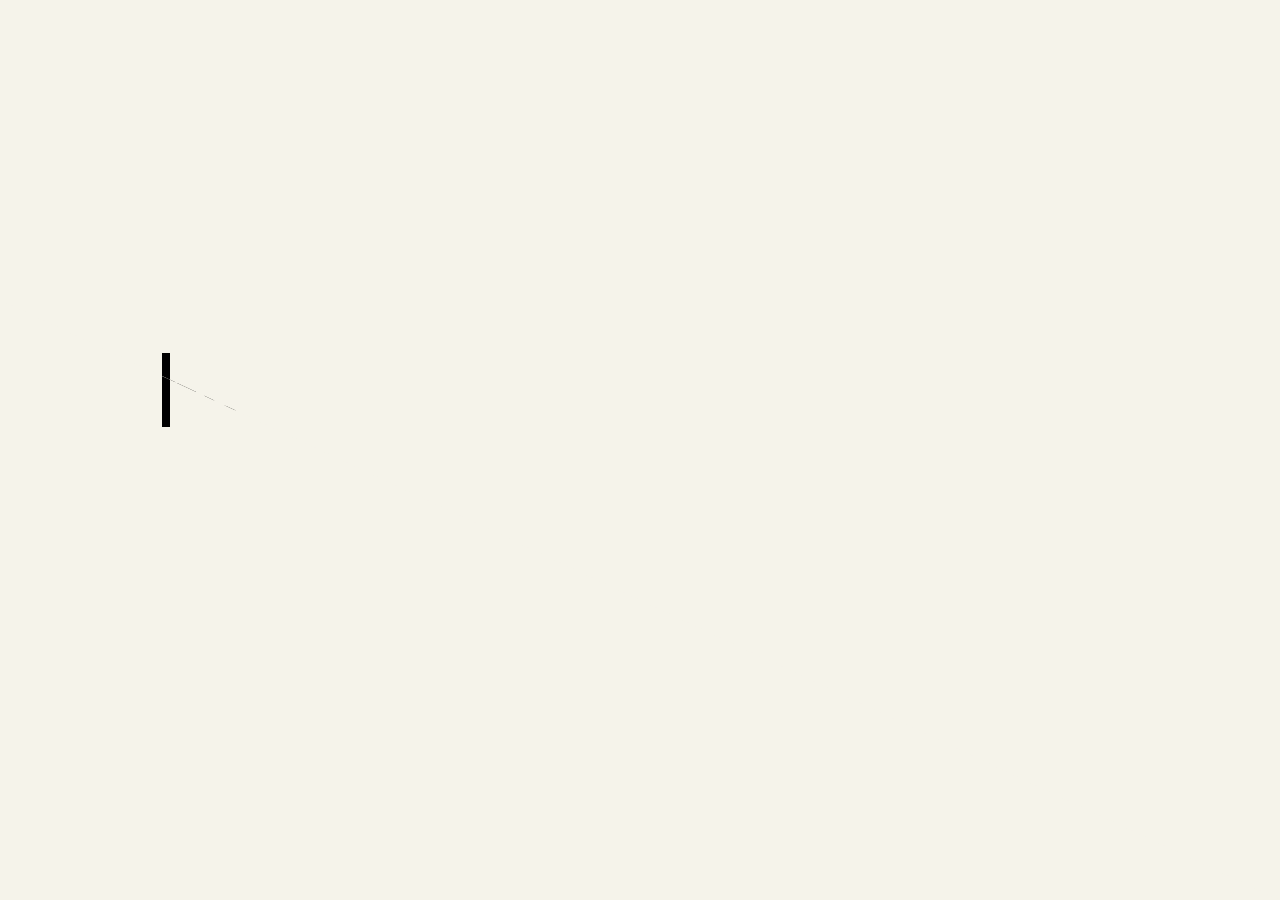
<file: index.html>
<!doctype html>
<html lang="en">
<head>
	<meta charset="UTF-8">
	<title>Home Page</title>
	<meta name="viewport" content="width=device-width, initial-scale=1.0">
	<link rel="stylesheet" href="home.css">
	<link rel="stylesheet" href="https://use.fontawesome.com/releases/v5.5.0/css/all.css">
	<script src="https://ajax.googleapis.com/ajax/libs/jquery/3.5.1/jquery.min.js"></script>
	<script src="home.js"></script>
</head>
<body>
	<div class="too-small">
		<h1>Oops!</h1>
		<h3>Your screen size is too small</h3>
		<p class="small-screen-subtitle">Please view this website on a larger screen</p>
	</div>
	
	<header>
		<div class="triangle left">
			<div class="titlescr">
				<h1 class="titlehead">Hello, my name is Ahren.</h1>
			</div>
			<p class="subtitle">Welcome to my website</p>
		</div>
		<div class="triangle right">
			<div class="titlescr">
				<h1 class="titlehead">Hello, my name is Ahren.</h1>
			</div>
			<p class="subtitle">Welcome to my website</p>
		</div>
	</header>
	<button><i class="fas fa-bars"></i></button>
	<nav>
		<ul>
			<li><a href="#section1">Welcome</a></li>
			<li><a href="#section2">About</a></li>
			<li><a href="#section3">Learn More</a></li>
		</ul>
		<div class="nav-close"><i class="fas fa-times"></i></div>
	</nav>
	<content>
		<section class="section1">
			<h1>Welcome</h1>
			<div class="parallax">
				<div class="parallax_layer parallax_layer_0">
					<img src="Images/layer_0.png">
				</div>
				<div class="parallax_layer parallax_layer_1">
					<img src="Images/layer_1.png">
				</div>
				<div class="parallax_layer parallax_layer_2">
					<img src="Images/layer_2.png">
				</div>
				<div class="parallax_layer parallax_layer_3">
					<img src="Images/layer_3.png">
				</div>
				<div class="parallax_layer parallax_layer_4">
					<img src="Images/layer_4.png">
				</div>
				<div class="parallax_layer parallax_layer_5">
					<img src="Images/layer_5.png">
				</div>
				<div class="parallax_layer parallax_layer_6" id="section1">
					<img src="Images/layer_6.png">
				</div>
				<div class="parallax_cover">
					<section class="section2" id="section2">
						<div class="content_about">
							<div class="accordion">
								<div class="about_sections">
								  <input type="radio" name="accordion" id="description1" class="accordion_input">
								  <label for="description1" class="accordion_label">About Me</label>
								  <div class="accordion_content">
									<p>
										I have learned basic knowledge and possess some experience in creating and securing computer programs. My participation in numerous activities, projects, and competitions has made me realize that my field of passion is a never-ending learning journey. Therefore, I would be delighted to make the most out of every opportunity and challenge that can further expand my educational and (in extension) my professional career growth.
										<br><br>
										Full profile can be seen on <a href="https://www.linkedin.com/in/ahren-js/" target="_blank" rel="noopener noreferrer">LinkedIn</a>
									</p>
								  </div>
								</div>
								<div class="about_sections">
								  <input type="radio" name="accordion" id="description2" class="accordion_input">
								  <label for="description2" class="accordion_label">Achievements & Awards</label>
								  <div class="accordion_content">
									<p>Notable Achievements</p>
										<ul>
											<li>K-12 Code Olympiad Finalist (National computer science competition)</li>
											<li>School representative for mathematics in National Science Competition (KSN Matematika)</li>
											<li>Joined LSM (National mathematics competition) for 2 years in a row</li>
											<li>Kumon Completer & Advanced Student Forum (ASF)</li>
										</ul>
									<p>Awards and Certifications</p>
										<ul>
											<li>Google Professional Project Management Certification by Google Career</li>
											<li>Google IT Support Certification by Google Career</li>
										</ul>
								  </div>
								</div>
								<div class="about_sections">
								  <input type="radio" name="accordion" id="description3" class="accordion_input">
								  <label for="description3" class="accordion_label">Activities & Projects</label>
								  <div class="accordion_content">
									<p>Extracurricular / Cocurricular Activities</p>
										<ul>
											<li>Licensed Insurance Agent by Allianz Life Indonesia</li>
											<li>Member of AIESEC Future Leaders by AIESEC</li>
											<li>Python Coding for 1 year (managed to join K-12 Code Olympiad as finalist)</li>
											<li>Joined Actuarial Science Day as a school representative (team-based event)</li>
											<li>Contributed as an Event Coordinator and musician for a schoolwide musical performance event</li>
										</ul>
									<p>Personal Projects</p>
										<ul>
											<li>Created a Machine Learning Model (Artificial Neural Network) to detect Botnet in IoT devices</li>
											<li>Created a security test website for Penetration Testing using Laravel and MySQL</li>
											<li>Successfully hosted a Personal Website (made from scratch)</li>
										</ul>
								  </div>
								</div>
							</div>
							<div class="or_alternative">
								<p>
									alternatively,
								</p>
								<a class="cv_link" href="https://drive.google.com/file/d/15l7LfWnti37PBPFgAV8Dq5PomTibacE2/view?usp=drive_link" target="_blank" rel="noopener noreferrer">View Curriculum Vitae (CV)</a>
							</div>
						</div>
						<div class="img_container">
							<figure>
								<img src="Images/Code_Olympiad_Certificate.jpg" alt="Code Olympiad Certificate">
								<img src="Images/Google_IT_Support_Certificate.jpg" alt="Google IT Support Certificate">
								<img src="Images/Google_Project_Management.jpg" alt="Google Project Management Certificate">
								<img src="Images/HackerRank_CSS.jpg" alt="HackerRank CSS Certificate">
								<img src="Images/Kumon_Completion_Certificate.jpg" alt="Kumon Completion Certificate">
								<img src="Images/AAJI_E-License_Certificate.jpg" alt="Insurace Agent License Certificate">
								<img src="Images/Intercultural_Business_Communication_Certificate.jpg" alt="Intercultural Business Communication Certificate">
								<img src="Images/HackerRank_Problem-Solving.jpg" alt="HackerRank Problem Solving Certificate">
								<img src="Images/Udemy_Python_OOP.jpg" alt="Udemy Python OOP Certificate">
							</figure>
							<div class="certificate_link">
								or <a class="view_certificate" href="https://drive.google.com/drive/folders/1P_flyP-Z3jEX5bz5ZloUi5Izw8jL36W3?usp=sharing" target="_blank" rel="noopener noreferrer">View all certificates here</a>
							</div>
						</div>
					</section>
					<section class="section3" id="section3">
						<div class="learn-more">
							(Work In Progress)
						</div>
						<div class="extra-about">
							In midnight screens<br>
							My computer rings<br>
							Through endless pings and constant streams<br>
							I eat, I sleep, and I solve things<br>
						</div>
					</section>
				</div>
			</div>
		</section>
	</content>
</body>
</html>
</file>
<file: home.css>
:root {
	--bg-color: hsl(49 37% 94%);
	--typewriterSpeed: 4s;
	--typewriterCharacters: 24;
	--dark-blue: rgb(9, 32, 63);
	--shadow: rgba(0,0,0,0.4);
	--dark-purple: rgb(29, 15, 23);
	--light-purple: rgb(45, 17, 43);
	--lighter-gold: rgb(255, 187, 0);
	--light-gold: rgb(224, 178, 92);
	--gradient-duration: 10s;
	--sky-color: rgb(237, 194, 168);
	--section-color: rgb(237, 224, 213);
	--slide-speed: 40s;
}

*,
*::before,
*::after {
  box-sizing: border-box;
}

body {
	margin: 0;
	min-height: 100vh;
	font-size: clamp(0.8rem, 5vw, 4rem);
	font-family: "Source Sans Pro", sans-serif;
	background-color: white;
	scroll-behavior: smooth;
}

header {
	position: fixed;
	display: flex;
	width: 100%;
	height: 100%;
	justify-content: center;
	align-items: center;
	flex-direction: column;
	top: 0;
	left: 0;
	z-index: 1;
	animation: goBack 1s ease-in-out calc(var(--typewriterSpeed) + 7s) forwards;
}

@keyframes goBack {
	to {
		z-index: -1;
	}
}

.titlescr {
	margin-left: auto;
	margin-right: auto;
	display: block;
	justify-content: center;
	align-items: center;
}
	
.titlehead {
	z-index: 10;
	position: relative;
	letter-spacing: 1pt;
	font-size: 1em;
	color: black;
	font-family: "Source Code Pro", monospace;
}

.titlehead:hover, 
.subtitle:hover {
	cursor: default;
}

.subtitle {
	font-size: 0.6em;
	font-weight: 400;
	opacity: 0;
	transform: translateY(100%);
	animation: fadeUp 2s ease-in-out calc(var(--typewriterSpeed) + 2s) forwards;
}

@keyframes fadeUp {
	to {
		opacity: 1;
		transform: translateY(0);
	}
}

.titlehead::before,
.titlehead::after {
	content: "";
	position: absolute;
	inset: 0;
}

.titlehead::before {
	background: var(--bg-color);
	animation: typewriter var(--typewriterSpeed) steps(var(--typewriterCharacters)) 1s forwards;
}

.titlehead::after {
	width: 0.125em;
	background: black;
	animation: blink 0.75s steps(var(--typewriterCharacters)) infinite, 
	typewriter var(--typewriterSpeed) steps(var(--typewriterCharacters)) 1s forwards;
}

@keyframes typewriter {
	to {
		left: 100%;
	}
}

@keyframes blink {
	to {
		opacity: 0;
	}
}
	
.triangle {
	background: var(--bg-color);
	position: absolute;
	width: 100%;
	height: 100%;
	top: 0;
	left: 0;
	display: flex;
	justify-content: center;
	align-items: center;
	flex-direction: column;
}

.left {
	clip-path: polygon(0 0, 0 100%, 150% 100%);
}

.right {
	clip-path: polygon(-50% 0, 100% 0, 100% 100%);
}

.left {
	animation: openLeft 2s ease-in-out calc(var(--typewriterSpeed) + 5s) forwards;
}

.right {
	animation: openRight 2s ease-in-out calc(var(--typewriterSpeed) + 5s) forwards;
}

@keyframes openLeft {
	to {
		clip-path: polygon(0 0, 0 100%, 0 100%);
	}
}

@keyframes openRight {
	to {
		clip-path: polygon(100% 0, 100% 0, 100% 100%);
	}
}

.too-small {
	display: none;
}

.section1 {
	width: 100%;
	height: 100%;
	background-image: linear-gradient(30deg, var(--sky-color), 70%, rgb(245, 245, 245));
}

.section1 h1 {
	position: absolute;
	color: transparent;
	top: 10vh;
	bottom: auto;
	left: auto;
	right: auto;
	font-family: 'Georgia', sans-serif;
	text-shadow: 0 0 0.1em var(--lighter-gold);
	background-image: linear-gradient(to right, var(--light-gold) 35%, white 40%, var(--light-gold) 45%);
	background-position: right;
	background-size: 600%;
	-webkit-background-clip: text;
	background-clip: text;
	animation: changebg var(--gradient-duration) ease calc(var(--typewriterSpeed) + 5s) infinite, 
	glowing var(--gradient-duration) ease calc(var(--typewriterSpeed) + 5s) infinite;
}

@keyframes changebg {
	to {
		font-weight: 900;
		background-position: left;
	}
}

@keyframes glowing {
	25% {
		text-shadow: 0 0 0.1em var(--lighter-gold);;
	}
	35% {
		text-shadow: -0.1em 0 0.2em var(--lighter-gold);
	}
	45% {
		text-shadow: 0.1em 0 0.2em var(--lighter-gold);
	}
	55% {
		text-shadow: 0 0 0.1em var(--lighter-gold);
	}
}

.parallax {
	perspective: 100px;
	position: absolute;
	height: 100vh;
	top: 0;
	right: 0;
	bottom: 0;
	left: 50%;
	overflow-x: hidden;
	margin-left: -100vw;
	transform-style: preserve-3d;
}

.parallax_cover {
	background-image: linear-gradient(180deg, var(--light-purple),
	var(--dark-purple) 5%);
	position: absolute;
	top: 100%;
	left: 50vw;
	right: 0;
	right: 0;
	width: 100%;
	min-height: 100%;
	max-width: 100vw;
}

.parallax_layer {
	position: absolute;
	top: 0;
	right: 0;
	bottom: 0;
	left: 0;
}

.parallax_layer img {
	display: block;
	position: absolute;
	bottom: 0;
}

.parallax_layer_0 {
	transform: translateZ(-300px) scale(4);
}

.parallax_layer_1 {
	transform: translateZ(-250px) scale(3.5);
}

.parallax_layer_2 {
	transform: translateZ(-200px) scale(3);
}

.parallax_layer_3 {
	transform: translateZ(-150px) scale(2.5);
}

.parallax_layer_4 {
	transform: translateZ(-100px) scale(2);
}

.parallax_layer_5 {
	transform: translateZ(-50px) scale(1.5);
}

.parallax_layer_6 {
	transform: translateZ(0px);
}

content {
	display: flex;
	justify-content: center;
	align-items: center;
	flex-direction: column;
}

section {
	min-height: 100vh;
	max-width: 100vw;
	display: flex;
	justify-content: center;
	align-items: center;
	font-weight: bold;
	color: var(--section-color);
	font-size: 1em;
	letter-spacing: 2pt;
}

button {
	position: fixed;
	left: calc(2em - 2vw);
	bottom: calc(1.5em - 2vw);
	border: none;
	box-shadow: 0.2em 0.2em 0.5em 0 black;
	cursor: pointer;
	background: white;
	font-size: 1em;
	color: var(--dark-blue);
	height: 2em;
	width: 2em;
	border-radius: 50%;
	transition: 0.8s;
	opacity: 0;
	transform: translateY(50%);
	z-index: 1;
	animation: fadeIn 1s ease-in-out calc(var(--typewriterSpeed) + 6s) forwards;
}

button:hover {
	box-shadow: 0 0 0.5em 0.1em black, inset 0 0 0.25em 0.1em var(--shadow);
	transition: 0.4s;
}

@keyframes fadeIn {
	to {
		opacity: 1;
		transform: translateY(0);
	}
}

button i {
	font-family: "Font Awesome 5 Free";
	font-size: clamp(0.75em, 1em + 1vw, 1.5em);
	color: var(--dark-blue);
	top: 20%;
	left: 25%;
	position: absolute;
}


button.menu {
	width: 100%;
	height: 100%;
	bottom: 0;
	left: 0;
	border-radius: 0;
}

button.menu i {
	opacity: 0;
	left: -100%;
}

nav {
	position: fixed;
	width: 100%;
	height: 100%;
	top: 0;
	left: 0;
	display: flex;
	justify-content: center;
	align-items: center;
	display: none;
	z-index: 1;
}

nav ul {
	list-style: none;
	text-align: center;
	margin: 0;
	padding: 0;
}

nav ul li {
	font-family: 'Montserrat', sans-serif;
	font-weight: bold;
	text-transform: titlecase;
	letter-spacing: 1pt;
	padding: 0;
	margin: 2em 0;
	font-size: 1em;
	cursor: pointer;
	opacity: 0;
	transform: translateY(-50%);
	transition: 0.3s;
	animation: fadeDown 0.5s ease-in-out forwards;
	max-width: max-content;
	z-index: 2;
}

nav ul li a {
	text-decoration: none;
	color: var(--dark-blue);
}

nav ul li::before {
	content: "";
	position: absolute;
	height: 0.2em;
	width: 100%;
	background: var(--dark-blue);
	transform: scale(0, 1);
	opacity: 0.8;
	bottom: -0.3em;
	left: 0;
	right: 0;
	transition: transform 0.5s;
}

nav ul li:hover::before {
	transform: scale(1,1);
}

nav ul li:hover, 
nav ul li:focus {
	text-shadow: 0 0 0.1em var(--shadow);
}

nav ul li:nth-child(1) {
	animation-delay: 0.5s;
}
nav ul li:nth-child(2) {
	animation-delay: 0.6s;
}
nav ul li:nth-child(3) {
	animation-delay: 0.7s;
}

.nav-close {
	position: fixed;
	top: 1.5em;
	right: 2em;
	font-size: clamp(1em, 1.125em, 1.5em);
	cursor: pointer;
	opacity: 0;
	transform: translateY(-100%);
	color: var(--dark-blue);
	animation: fadeDown 1s ease-in-out forwards;
	transition: 0.4s;
}

@keyframes fadeDown {
	to {
		opacity: 1;
		transform: translateY(0);
	}
}

.nav-close:hover {
	text-shadow: 0 0 0.1em var(--shadow);
}

.nav-close:focus {
	opacity: 0.8;
}

.img_container {
	display: flex;
	justify-content: center;
	align-items: center;
	flex-direction: column;
}

figure {
	max-width: 30vw;
	max-height: 40vh;
	margin-left: 5vw;
	display: flex;
	position: relative;
	overflow: hidden;
	width: 100%;
}

figure img {
	min-width: 100%;
	max-height: 40vh;
	transform: translateX(0);
	animation: slideshow var(--slide-speed) ease-in-out calc(var(--typewriterSpeed) + 10s) infinite;
}

.view_certificate {
	font-size: 0.7em;
	font-weight: 700;
	position: relative;
	padding: 0.4em;
	text-decoration: none;
	color: var(--section-color);
	overflow: hidden;
}

.view_certificate:hover {
	color: white;
}

.view_certificate::after {	
	content:"";
	position: absolute;
	border-top: 1px solid var(--lighter-gold);
	width: 0;
	bottom: 0;
	top: 0;
	left: 0;
	transition: 0.3s ease-in-out;
}

.view_certificate:hover::after {
	width: 100%;
}

.view_certificate::before {
	content: "";
	position: absolute;
	border-bottom: 1px solid var(--lighter-gold);
	width: 0;
	bottom: 0;
	top: 0;
	right: 0;
	transition: 0.3s ease-in-out;
}

.view_certificate:hover::before {
	width: 100%;
}

@keyframes slideshow {
	0% {
		transform: translateX(0);
	}
	5% {
		transform: translateX(0);
	}
	10% {
		transform: translateX(-100%);
	}
	15% {
		transform: translateX(-100%);
	}
	20% {
		transform: translateX(-200%);
	}
	25% {
		transform: translateX(-200%);
	}
	30% {
		transform: translateX(-300%);
	}
	35% {
		transform: translateX(-300%);
	}
	40% {
		transform: translateX(-400%);
	}
	45% {
		transform: translateX(-400%);
	}
	50% {
		transform: translateX(-500%);
	}
	55% {
		transform: translateX(-500%);
	}
	60% {
		transform: translateX(-600%);
	}
	65% {
		transform: translateX(-600%);
	}
	70% {
		transform: translateX(-700%);
	}
	75% {
		transform: translateX(-700%);
	}
	80% {
		transform: translateX(-800%);
	}
	85% {
		transform: translateX(-800%);
	}
	90% {
		transform: translateX(-800%);
	}
	95% {
		transform: translateX(-800%);
	}
}

.section2 {
	font-size: 0.4em;
}

.learn-more {
	margin: 1em;
}

.extra-about {
	font-size: 0.4em;
	text-align: center;
}

.section3 {
	flex-direction: column;
}

.accordion {
	margin: 0 auto;
	max-width: 50vw;
	font-family: 'Quicksand', sans-serif;
	font-size: 1em;
}

.about_sections {
	box-shadow: 0 0 0.5em rgba(255, 255, 255, 0.2);
	border: 1px solid white;
	border-radius: 0.5em;
}

.accordion_label {
  padding: 1em 1.5em;
}

.accordion_content p {
	padding: 0 1.5em;
	margin-top: 0;
	font-size: 0.9em;
}

.accordion_content a {
	color: white;
	text-decoration: none;
	font-weight: 900;
	font-size: 1.2em;
}

.accordion_label {
	position: relative;
	display: block;
	color: white;
	cursor: pointer;
	font-weight: 700;
	background-color: transparent;
	transition: background 0.2s;
}

.accordion_label:hover {
	background-color: rgba(255, 255, 255,0.1);
}

.accordion_label::after {
	content: "";
	position: absolute;
	top: 50%;
	right: 1.5em;
	transform: translateY(-50%);
	width: 1em;
	height: 0.5em;
	background-color: white;
	clip-path: polygon(0 0, 50% 100%, 100% 0);
	background-size: contain;
	transition: transform 0.2s;
}

.accordion_content {
	line-height: 1.5;
	font-size: 0;
	transform: scaleY(0);
	transform-origin: top;
	transition: transform 1s;
}

.accordion_input {
	display: none;
}

.accordion_input:checked ~ .accordion_content {
	font-size: 0.8em;
	transform: scaleY(1);
}

.accordion_input:checked ~ .accordion_label::after {
	transform: translateY(-50%) rotate(180deg);
}

.or_alternative {
	color: var(--section-color);
	font-size: 0.7em;
	display: flex;
	justify-content: center;
	align-items: center;
	flex-direction: column;
	margin-top: 10vh;
}

.cv_link {
	text-decoration: none;
	position:relative;
	color: var(--section-color);
	font-size: 1.5em;
	border-left: 1px solid var(--lighter-gold);
	padding: 0.5em;
	overflow: hidden;
}

.cv_link:hover {
	color: white;
}

.cv_link::after {
	content:"";
	position: absolute;
	background: var(--lighter-gold);
	width: 100%;
	bottom: 0;
	top: 0;
	left: -100%;
	transition: 0.3s ease-in-out;
}

.cv_link:hover::after {
	left: calc(100% - 1px);
}

.cv_link::before {
	content: "";
	position: absolute;
	border-top: 1px solid var(--lighter-gold);
	border-bottom: 1px solid var(--lighter-gold);
	width: 100%;
	bottom: 0;
	top: 0;
	right: -100%;
	transition: 0.3s ease-in-out;
}

.cv_link:hover::before {
	right: 0;
}

/* for if screen is too small */
@media screen and (max-width: 224px), screen and (max-height: 300px) {
	header, nav, content, button {
		position: relative;
		opacity: 0;
		display: none;
	}
	.too-small {
		position: fixed;
		font-size: clamp(0.5em, 0.5em + 2vw + 2vh, 1.5em);
		z-index: 999;
		max-width: 100%;
		max-height: 100%;
		display: flex;
		justify-content: center;
		align-items: center;
		flex-direction: column;
		text-align: center;
		margin-top: 10vh;
		padding: 1em;
		overflow: auto;
	}
}

/* parallax scroll & navigation button media queries */
@media screen and (max-width: 1200px) and (max-height: 600px) {
	.parallax img {
		max-width: 100%;
	}
	button {
		left: 1em;
		bottom: calc(1em - 0.5vw);
		height: 1.5em;
		width: 1.5em;
	}
	button i {
		font-size: clamp(0.5em, 0.75em + 0.75vw, 1.25em);
	}
	nav ul li {
		margin: 1em 0;
		font-size: clamp(1em, 1em + 1vw, 1.5em);
	}
	.nav-close {
		top: calc(1em - 0.5vw);
		right: 1em;
	}
	/* for landscape mode */
}

@media screen and (max-width: 600px) {
	.parallax img {
		left: 0;
		margin-left: -280vw;
	}
	.section1 h1 {
		font-size: 250%;
		font-weight: 900;
		top: calc(20vh - 5vw);
	}
	nav ul li {
		margin: 3em 0;
		font-size: clamp(1.25em, 1.25em + 1.5vw, 2em);
	}
	button {
		left: 1.5em;
		bottom: 1.5em;
	}
	.nav-close {
		right: 1.5em;
		top: 1.5em;
	}
	.accordion {
		max-width: 80vw;
		font-size: 2em;
	}
	.accordion_content p {
		padding: 1em 1.5em;
	}
	.accordion_content ul {
		margin-bottom: 1.5em;
		margin-top: 0;
	}
	.or_alternative {
		font-size: 1.25em;
		margin-top: 2vh;
	}
	.section2 {
		flex-direction: column;
	}
	figure {
		display: none;
	}
	.certificate_link {
		font-size: 2.25em;
		margin-top: 5vh;
	}
	/* for portrait mode */
}

/* for ipad */
@media screen and (min-width: 1000px) and (max-width: 1400px) and (max-height: 1030px) {
	button {
		left: 1.25em;
		bottom: 1.25em;
		height: 1.5em;
		width: 1.5em;
	}
	.nav-close {
		right: 1.25em;
		top: 1.25em;
	}
	button i {
		font-size: clamp(0.5em, 0.75em + 0.75vw, 1.25em);
	}
	figure {
		max-height: 30vh;
	}
}
</file>
